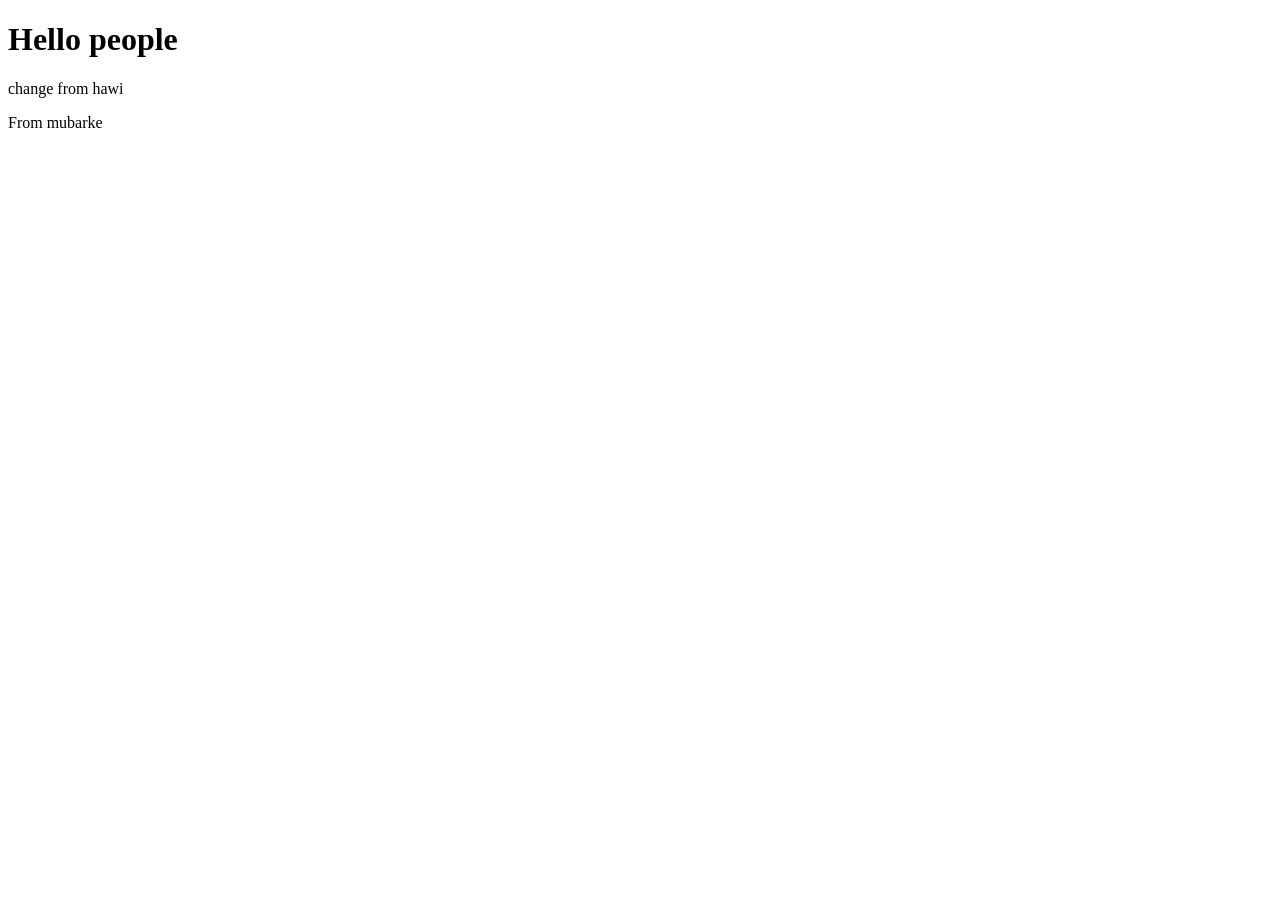
<file: test.html>
<!doctype html>
<html lang="en">
  <head>
    <meta charset="UTF-8" />
    <meta name="viewport" content="width=device-width, initial-scale=1.0" />
    <title>apple clone</title>
    <!-- css links -->
    <!-- font links -->
  </head>
  <body>
    <h1>Hello people</h1>
    <p>change from hawi</p>
    <p>From mubarke</p>
  </body>
</html>
</file>
